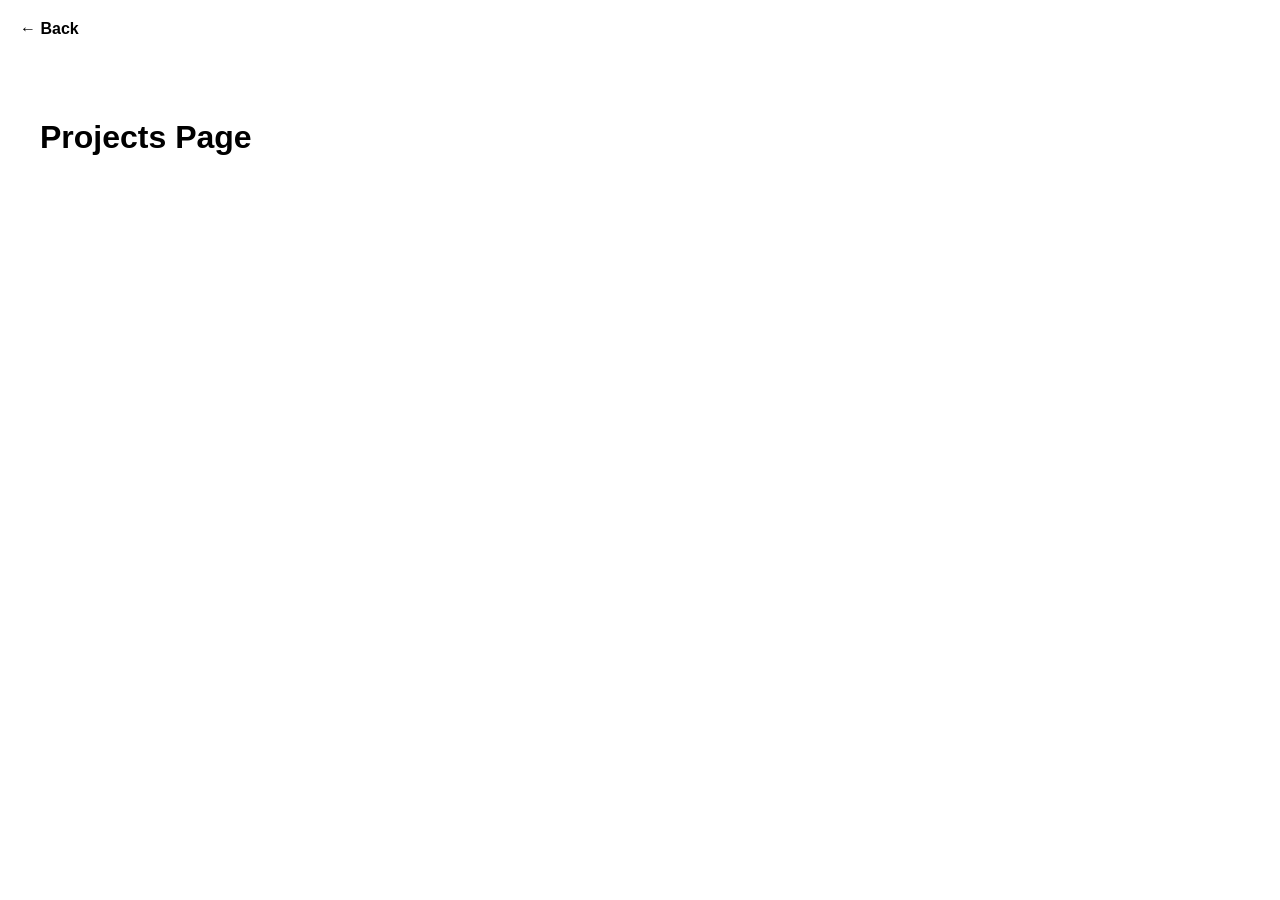
<file: projects.html>
<!DOCTYPE html>
<html lang="en">
<head>
<meta charset="UTF-8">
<title>Projects</title>

<style>
body {
    margin: 0;
    font-family: Arial, sans-serif;
    transform: translateX(100%);
    animation: slideIn 0.5s ease forwards;
}

@keyframes slideIn {
    to { transform: translateX(0); }
}

.back {
    margin: 20px;
    display: inline-block;
    font-weight: bold;
    cursor: pointer;
}
</style>
</head>

<body>

<span class="back" onclick="history.back()">← Back</span>

<h1 style="padding:40px;">Projects Page</h1>

</body>
</html>
</file>
